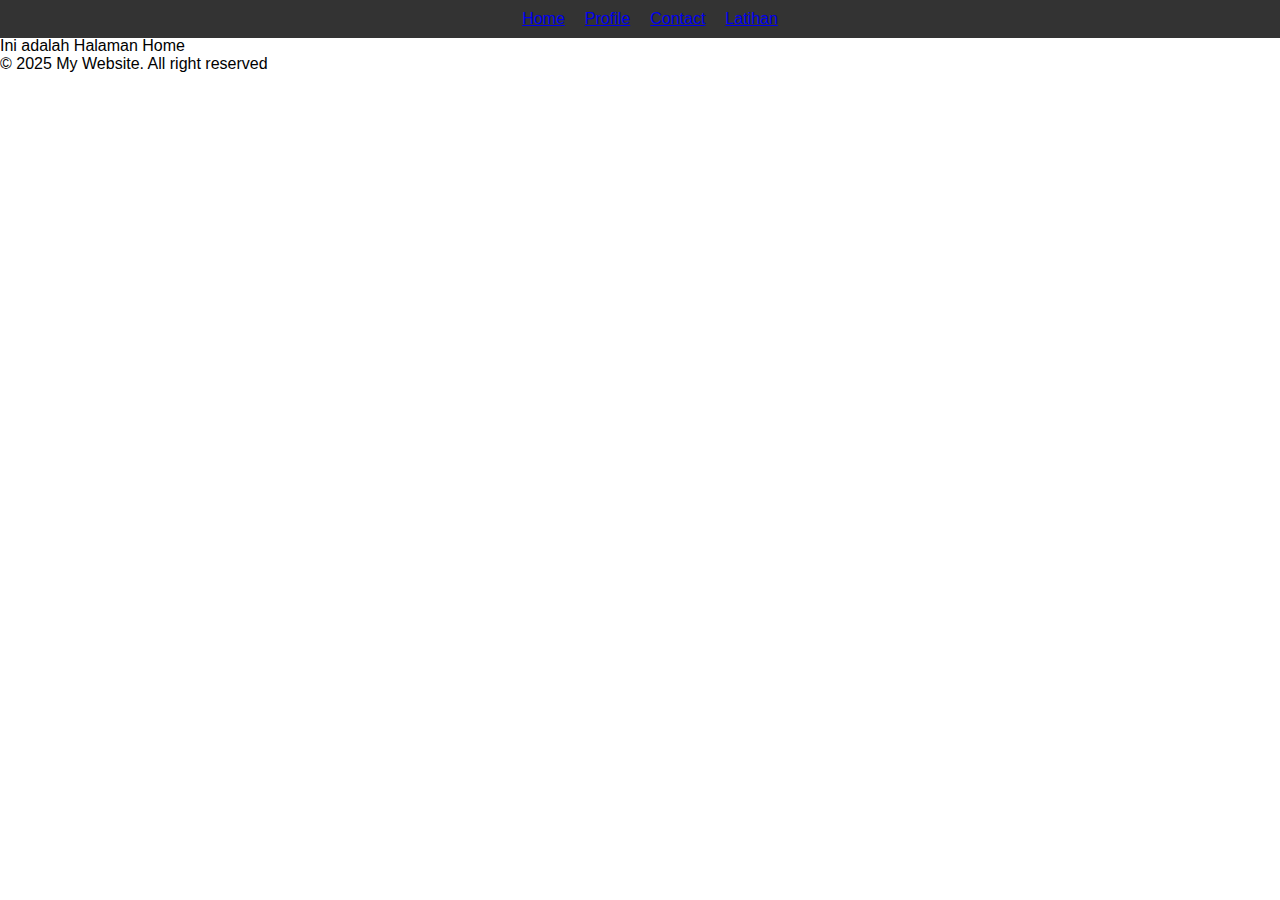
<file: index.html>
<!DOCTYPE html>
<html>
    <head>
        <title>Home - Web Saya</title>
        <link rel="stylesheet" href="style.css">
    </head>
    <body>
       <header>
           <nav class="navbar">
               <ul>
                   <li><a href="index.html" class="active">Home</a></li>
                   <li><a href="about.html" class="active">Profile</a></li>
                   <li><a href="#" class="active">Contact</a></li>
                   <li><a href="#" class="active">Latihan</a></li>
               </ul>
           </nav>
       </header>
        
        <main>
            <section class="Home">
                <h1>Selamat Datang</h1>
                <p>Ini adalah Halaman Home</p>
            </section>
        </main>

        <footer>
            <p>&copy; 2025 My Website. All right reserved</p>
        </footer>
    </body>

</html>
</file>
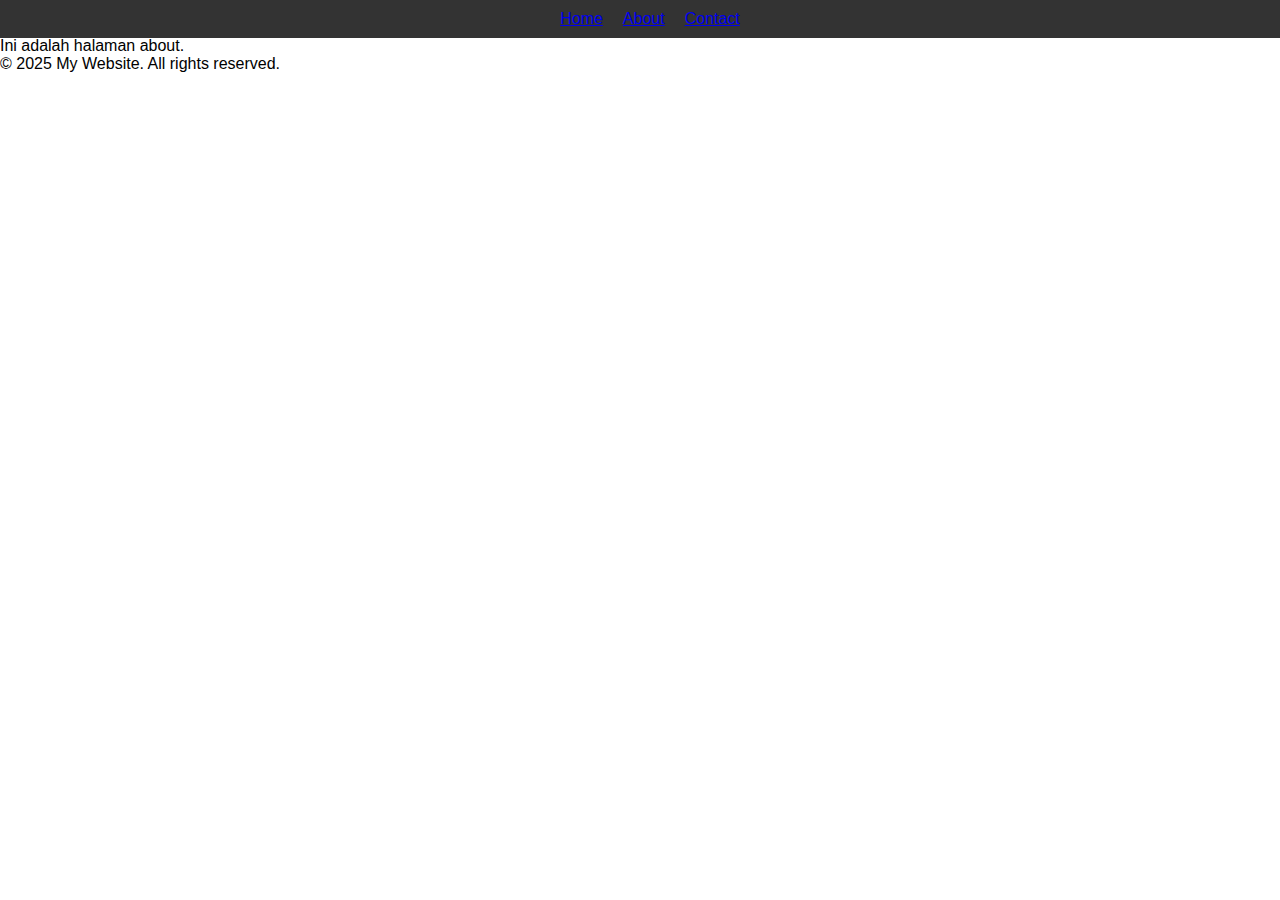
<file: about.html>
<!DOCTYPE html>
<html lang="en">
<head> 
  <title>About - My Website</title>
  <link rel="stylesheet" href="style.css">
</head>
<body>
  <header>
    <nav class="navbar">
      <ul>
        <li><a href="index.html">Home</a></li>
        <li><a href="about.html" class="active">About</a></li>
        <li><a href="contact.html">Contact</a></li>
      </ul>
    </nav>
  </header>

  <main>
    <section class="about">
      <h1>Tentang Saya</h1>
      <p>Ini adalah halaman about.</p>
    </section>
  </main>

  <footer>
    <p>&copy; 2025 My Website. All rights reserved.</p>
  </footer>
</body>
</html>
</file>
<file: style.css>
* {
  margin: 0;
  padding: 0;
  box-sizing: border-box;
}

body {
  display: flex;
  flex-direction: column;
  min-height: 100vh;
  font-family: Arial, sans-serif;
}

header {
  position: fixed;
  top: 0;
  left: 0;
  width: 100%;
  z-index: 1000;
}

.navbar {
  display: flex;
  justify-content: center;
  align-items: center;
  background-color: #333;
  padding: 10px 20px;
}

.navbar ul {
  list-style: none;
  display: flex;
}

.navbar ul li {
  margin-left: 20px;
}
</file>
